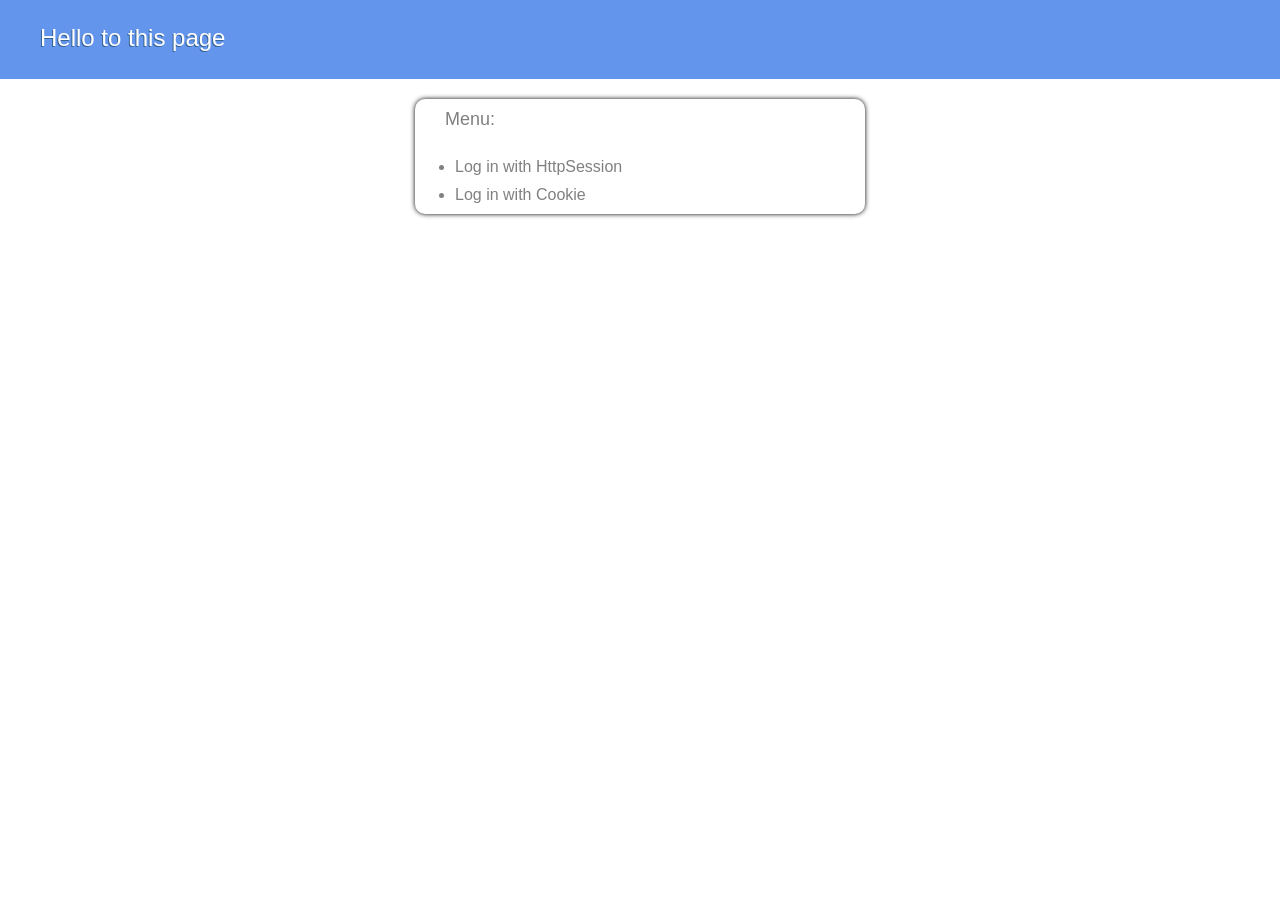
<file: web/index.html>
<!DOCTYPE html>
<html lang="en">
<head>
    <meta charset="UTF-8">
    <link href="style.css" rel="stylesheet">
    <title>Hello page</title>
</head>
<body>
<div class="main-title">
    <p id = tittle-text > Hello to this page </p>
</div>

<div class = "middle" >
    <div class="box-with-shadow">
        <p id = "grey-text">Menu:</p>

        <ul>
            <li class = "list"><a href="login.html">Log in with HttpSession</a></li>
            <li class = "list"><a href="loginCookie.html">Log in with Cookie</a></li>
        </ul>

    </div>
</div>

</body>
</html>
</file>
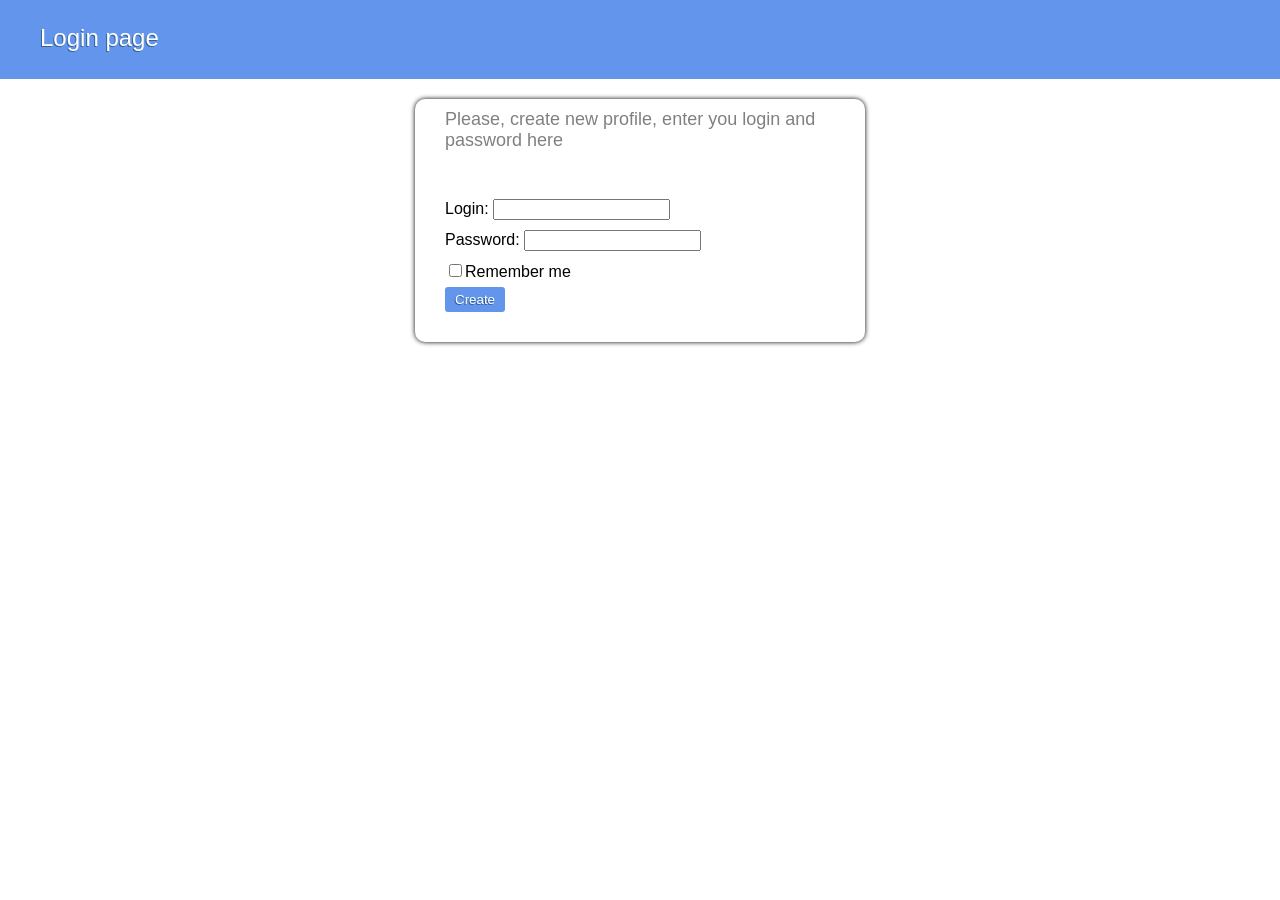
<file: web/create.html>
<!DOCTYPE html>
<html lang="en">
<head>
    <meta charset="UTF-8">
    <link href="style.css" rel="stylesheet">
    <title>Login page</title>
</head>
<body>
<div class="main-title">
    <p id = tittle-text > Login page </p>
</div>

<div class = "middle" >
    <div class="box-with-shadow">
        <p id = "grey-text">Please, create new profile, enter you login and password here</p>

        <form action="createUserServlet" method="GET">
            Login: <input type="text" name="login">
            <br />
            Password: <input type="password" name="password" /><Br>
            <input type="checkbox" name="ischecked">Remember me<Br>
            <input class ="button" type="submit" value="Create" />
        </form>

    </div>
</div>

</body>
</html>
</file>
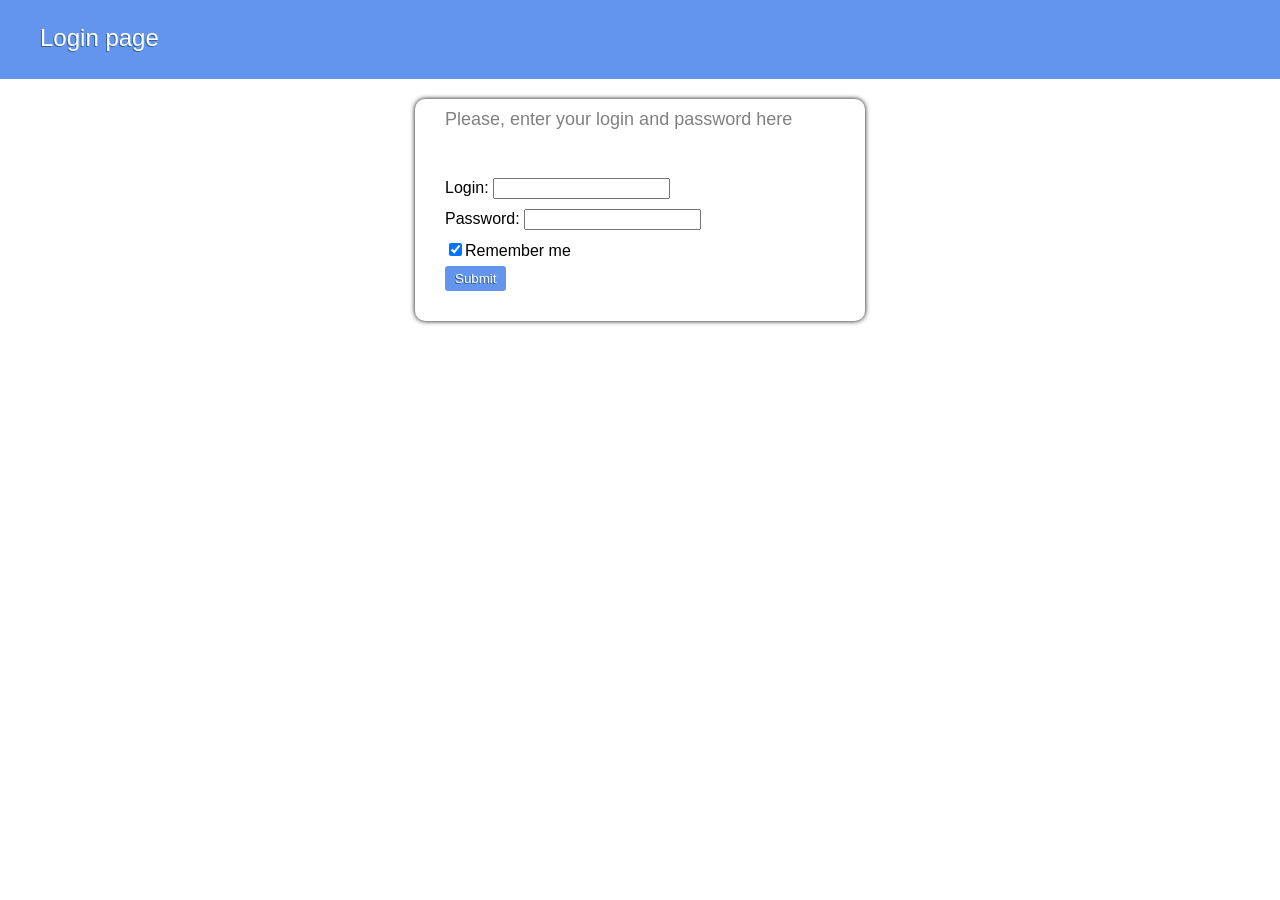
<file: web/login.html>
<!DOCTYPE html>
<html lang="en">
<head>
    <meta charset="UTF-8">
    <link href="style.css" rel="stylesheet">
    <title>Login page</title>
</head>
<body>
<div class="main-title">
    <p id = tittle-text > Login page </p>
</div>

<div class = "middle" >
    <div class="box-with-shadow">
        <p id = "grey-text">Please, enter your login and password here</p>

        <form action="verificationFormServlet" method="GET">
            Login: <input type="text" name="login">
            <br />
            Password: <input type="password" name="password" /><Br>
            <input type="checkbox" name="ischecked" checked>Remember me<Br>
            <input class ="button" type="submit" value="Submit" />
        </form>

    </div>
</div>

</body>
</html>
</file>
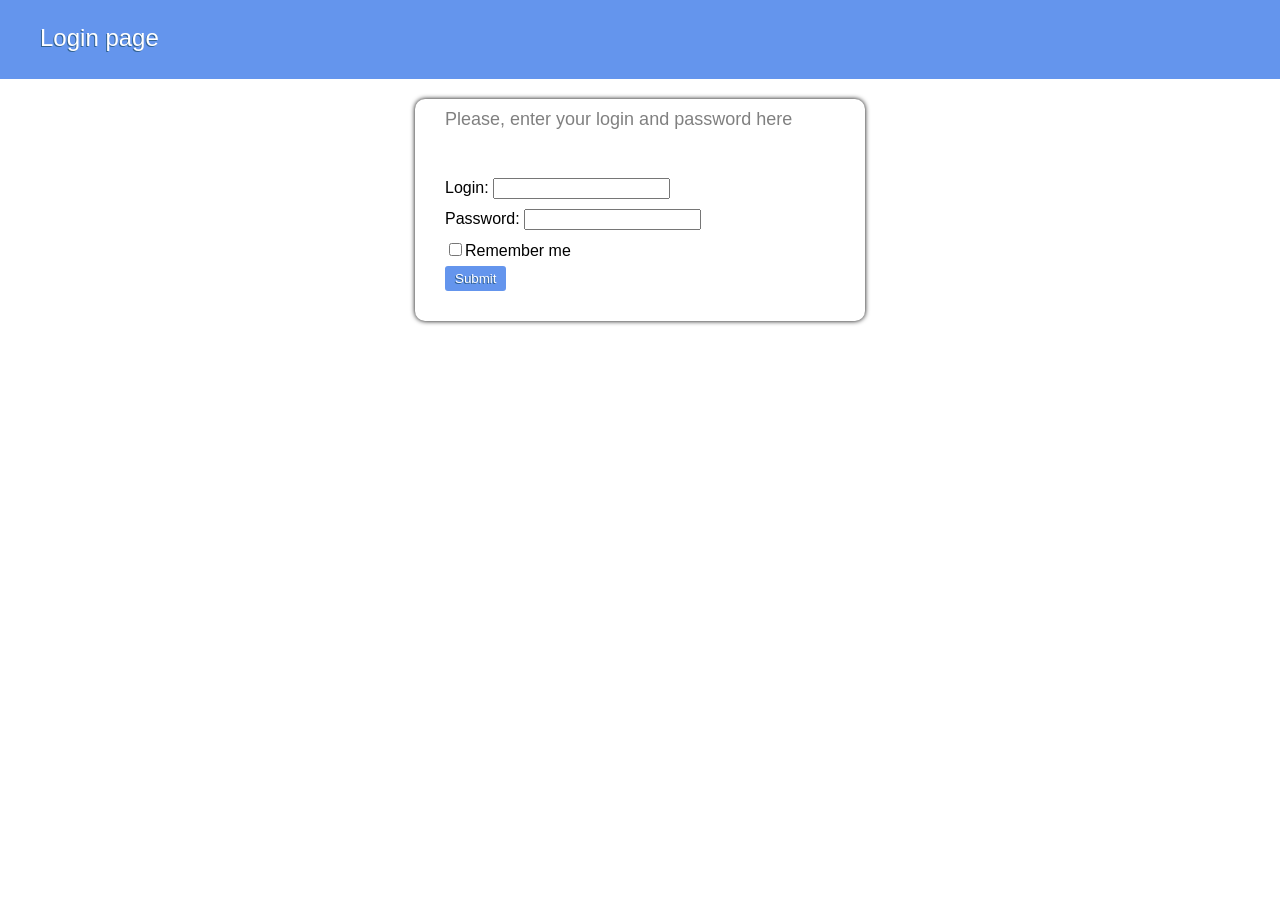
<file: web/loginCookie.html>
<!DOCTYPE html>
<html lang="en">
<head>
    <meta charset="UTF-8">
    <link href="style.css" rel="stylesheet">
    <title>Login page</title>
</head>
<body>
<div class="main-title">
    <p id = tittle-text > Login page </p>
</div>

<div class = "middle" >
    <div class="box-with-shadow">
        <p id = "grey-text">Please, enter your login and password here</p>

        <form action="cookieServlet" method="GET">
            Login: <input type="text" name="login">
            <br />
            Password: <input type="password" name="password" /><Br>
            <input type="checkbox" name="ischecked" >Remember me<Br>
            <input class ="button" type="submit" value="Submit" />
        </form>

    </div>
</div>

</body>
</html>
</file>
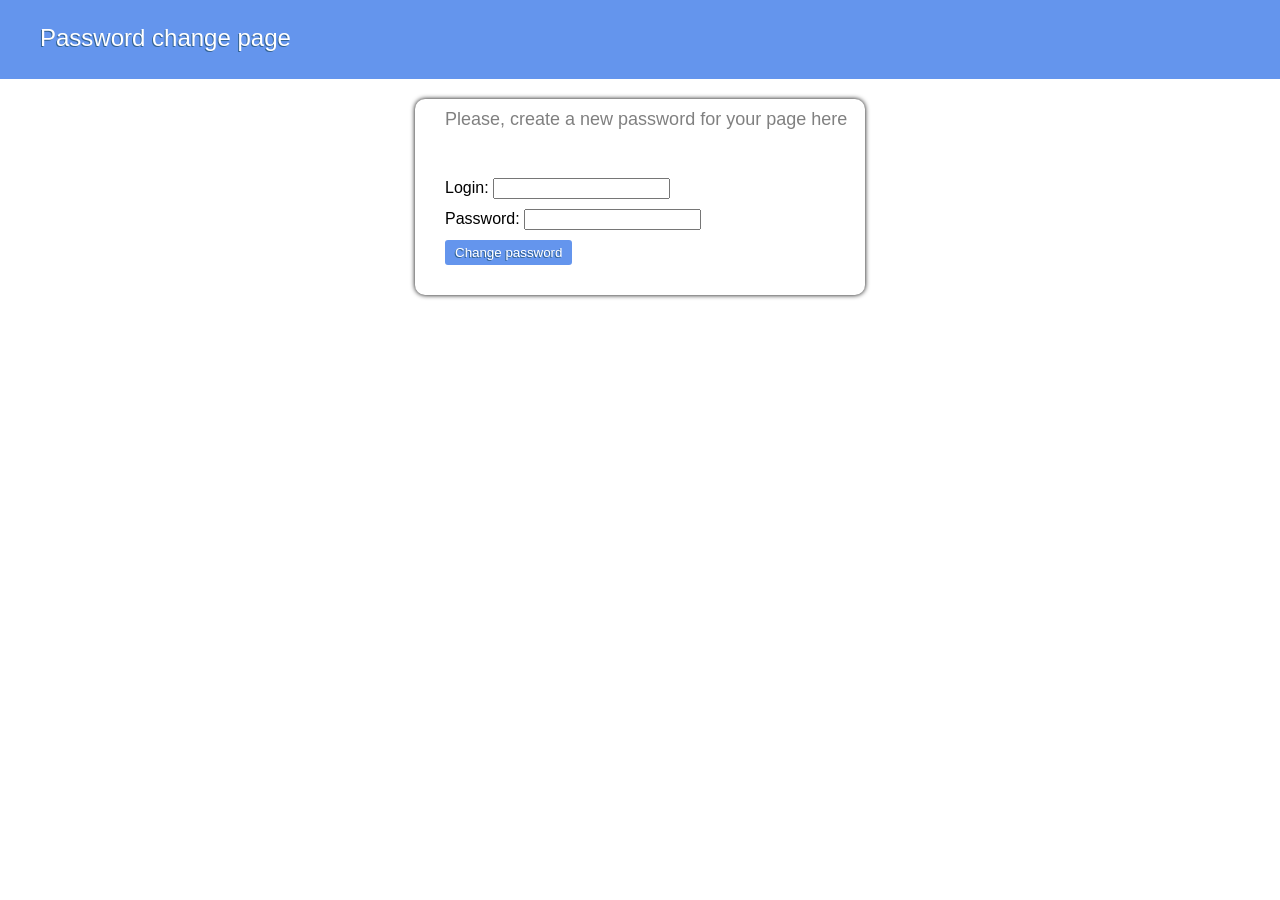
<file: web/pwdchange.html>
<!DOCTYPE html>
<html lang="en">
<head>
    <meta charset="UTF-8">
    <link href="style.css" rel="stylesheet">
    <title>Login page</title>
</head>
<body>
<div class="main-title">
    <p id = tittle-text > Password change page </p>
</div>

<div class = "middle" >
    <div class="box-with-shadow">
        <p id = "grey-text">Please, create a new password for your page here</p>

        <form action="changePasswordServlet" method="GET">
            Login: <input type="text" name="login">
            <br />
            Password: <input type="password" name="password" /><Br>

            <input class ="button" type="submit" value="Change password" />
        </form>

    </div>
</div>

</body>
</html>
</file>
<file: web/style.css>
html {
    height: 100%;
    margin: 0 0 0 0;
    padding: 0;
}
body {
    margin: 0 0 0 0;
    padding: 0;
    top:0;
    margin-top: -25px;

}

.main-title{
    background: #6495ED;
    height:80px;
}
#tittle-text{
    font-family: Arial;
    font-size: 24px;
    color: #fff;
    padding-top: 25px;
    padding-left:40px;
    text-shadow: -1px 1px #346392;

}

.middle{
    margin: 0 auto;
    margin-top: 20px;
    height:250px;
    width: 95%;
}
.box-with-shadow{
    width: 450px;


    box-shadow: 0 0 5px;
    border-radius: 10px;
    margin: 0 auto;

}
#grey-text{
    font-family: Arial;
    font-size: 18px;
    color: #808080;
    padding-top: 10px;
    padding-left: 30px;
    text-align:  left;

}

.list{
    font-family: Arial;
    font-size: 16px;
    color: #808080;
    padding-bottom: 10px;

}
a{
    color: #808080;
    text-decoration: none;
}
a:hover{
    color:#6495ED;
}

form{
    padding-top: 20px;
    padding-left: 30px;
    padding-bottom: 20px;
    font-family: Arial;
}

form input {
    margin-bottom: 10px;
}

.button{
    font-family: Arial;
    border: 4px solid #6495ED;
    border-radius: 3px;
    text-shadow: -1px 1px #346392;
    background:#6495ED;
    color: #FFF;
    cursor: pointer;
}
.button:hover{
    border: 4px solid #87CEFA;
    background: #87CEFA;
    text-decoration: none;
}

p{
    padding-right: 10px;
    padding-bottom: 10px;


}

#text{
    width: 400px;
    height: 100px;

}

.send{
    width: 400px;


}
</file>
